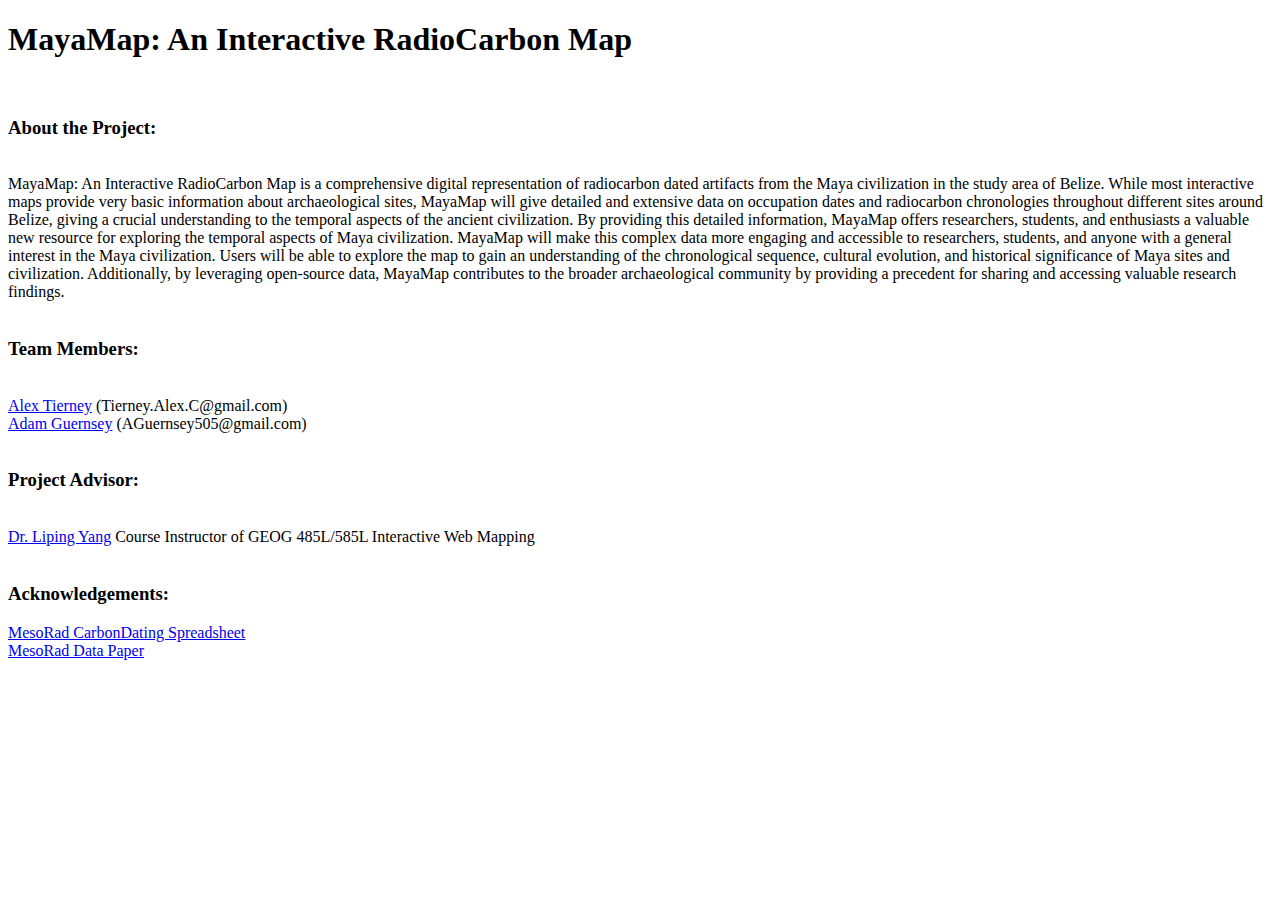
<file: about.html>
<!DOCTYPE html>
<html>
<head>
   <h1> MayaMap: An Interactive RadioCarbon Map </h1>

<br>

</head>
<body>
<h3>About the Project: </h3>
<br>
MayaMap: An Interactive RadioCarbon Map is a comprehensive digital representation of radiocarbon dated artifacts from the Maya civilization in the study area of Belize. While most interactive maps provide very basic information about archaeological sites, MayaMap will give detailed and extensive data on occupation dates and radiocarbon chronologies throughout different sites around Belize, giving a crucial understanding to the temporal aspects of the ancient civilization. By providing this detailed information, MayaMap offers researchers, students, and enthusiasts a valuable new resource for exploring the temporal aspects of Maya civilization. MayaMap will make this complex data more engaging and accessible to researchers, students, and anyone with a general interest in the Maya civilization. Users will be able to explore the map to gain an understanding of the chronological sequence, cultural evolution, and historical significance of Maya sites and civilization.  Additionally, by leveraging open-source data, MayaMap contributes to the broader archaeological community by providing a precedent for sharing and accessing valuable research findings.
<br>
<br>
<h3>Team Members: </h3>
<br>
<a href="https://xitlalitierney.github.io/" target="_blank">Alex Tierney</a> (Tierney.Alex.C@gmail.com) 
<br>
<a href="https://github.com/Aguernsey505/" target="_blank">Adam Guernsey</a> (AGuernsey505@gmail.com) 
<br>
<br>
<h3>Project Advisor: </h3>
<br>
<a href="https://www.lipingyang.org/" target="_blank">Dr. Liping Yang</a> Course Instructor of GEOG 485L/585L Interactive Web Mapping
<br>
<br>
<h3>Acknowledgements: </h3>
<li>
<a href="https://pandoradata.earth/dataset/lowland-maya-radiocarbon-dates/resource/a836aee6-ae63-4c83-83fc-378652962061" target="_blank">MesoRad CarbonDating Spreadsheet</a>
<li>
<a href="https://openarchaeologydata.metajnl.com/articles/10.5334/joad.83" target="_blank">MesoRad Data Paper</a>
</body>
</html>
</file>
